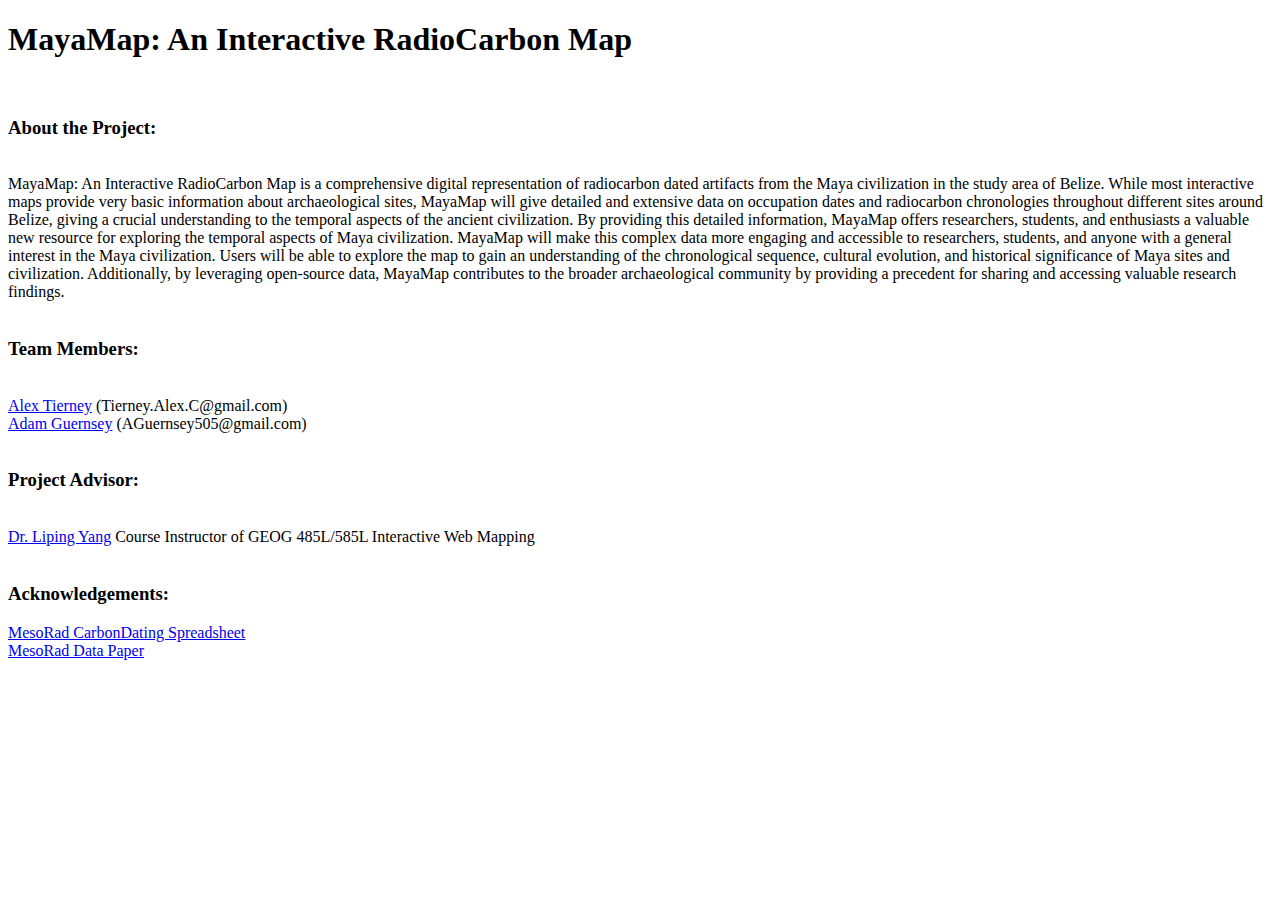
<file: about.html>
<!DOCTYPE html>
<html>
<head>
   <h1> MayaMap: An Interactive RadioCarbon Map </h1>

<br>

</head>
<body>
<h3>About the Project: </h3>
<br>
MayaMap: An Interactive RadioCarbon Map is a comprehensive digital representation of radiocarbon dated artifacts from the Maya civilization in the study area of Belize. While most interactive maps provide very basic information about archaeological sites, MayaMap will give detailed and extensive data on occupation dates and radiocarbon chronologies throughout different sites around Belize, giving a crucial understanding to the temporal aspects of the ancient civilization. By providing this detailed information, MayaMap offers researchers, students, and enthusiasts a valuable new resource for exploring the temporal aspects of Maya civilization. MayaMap will make this complex data more engaging and accessible to researchers, students, and anyone with a general interest in the Maya civilization. Users will be able to explore the map to gain an understanding of the chronological sequence, cultural evolution, and historical significance of Maya sites and civilization.  Additionally, by leveraging open-source data, MayaMap contributes to the broader archaeological community by providing a precedent for sharing and accessing valuable research findings.
<br>
<br>
<h3>Team Members: </h3>
<br>
<a href="https://xitlalitierney.github.io/" target="_blank">Alex Tierney</a> (Tierney.Alex.C@gmail.com) 
<br>
<a href="https://github.com/Aguernsey505/" target="_blank">Adam Guernsey</a> (AGuernsey505@gmail.com) 
<br>
<br>
<h3>Project Advisor: </h3>
<br>
<a href="https://www.lipingyang.org/" target="_blank">Dr. Liping Yang</a> Course Instructor of GEOG 485L/585L Interactive Web Mapping
<br>
<br>
<h3>Acknowledgements: </h3>
<li>
<a href="https://pandoradata.earth/dataset/lowland-maya-radiocarbon-dates/resource/a836aee6-ae63-4c83-83fc-378652962061" target="_blank">MesoRad CarbonDating Spreadsheet</a>
<li>
<a href="https://openarchaeologydata.metajnl.com/articles/10.5334/joad.83" target="_blank">MesoRad Data Paper</a>
</body>
</html>
</file>
